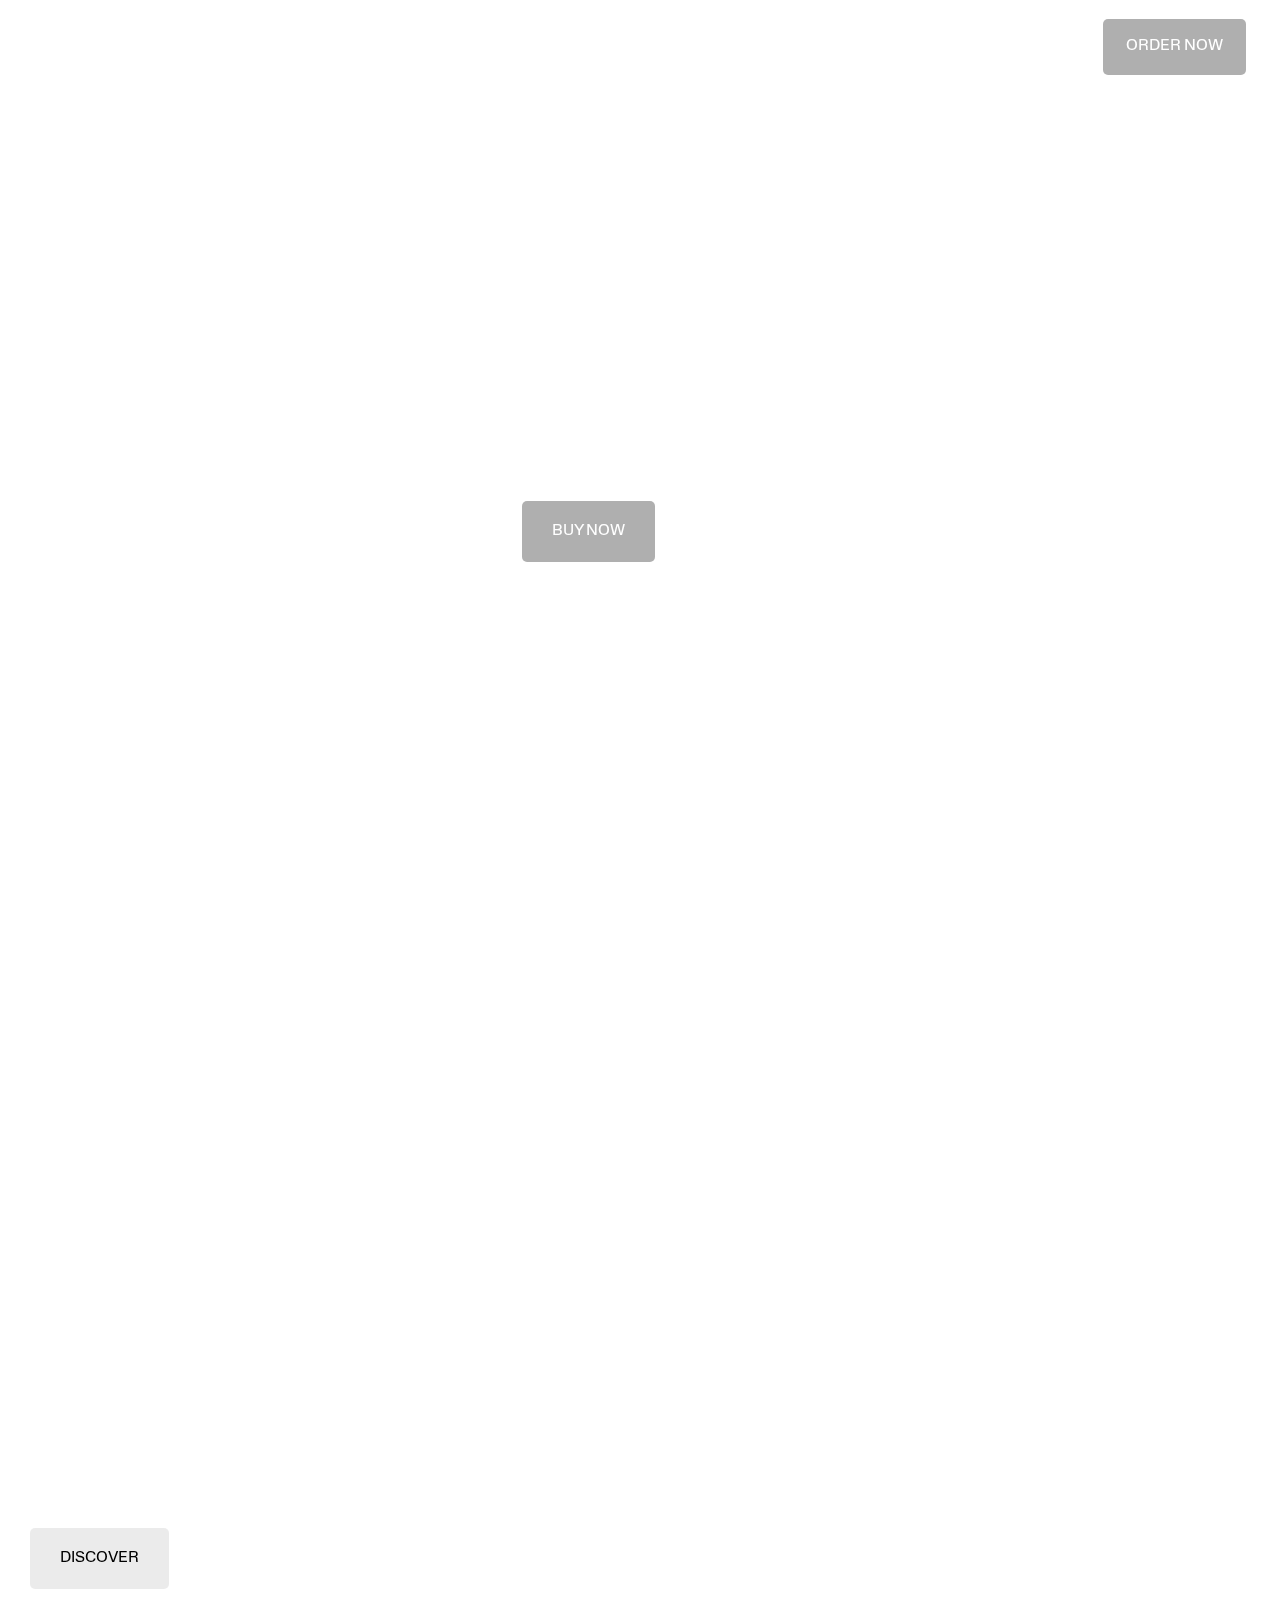
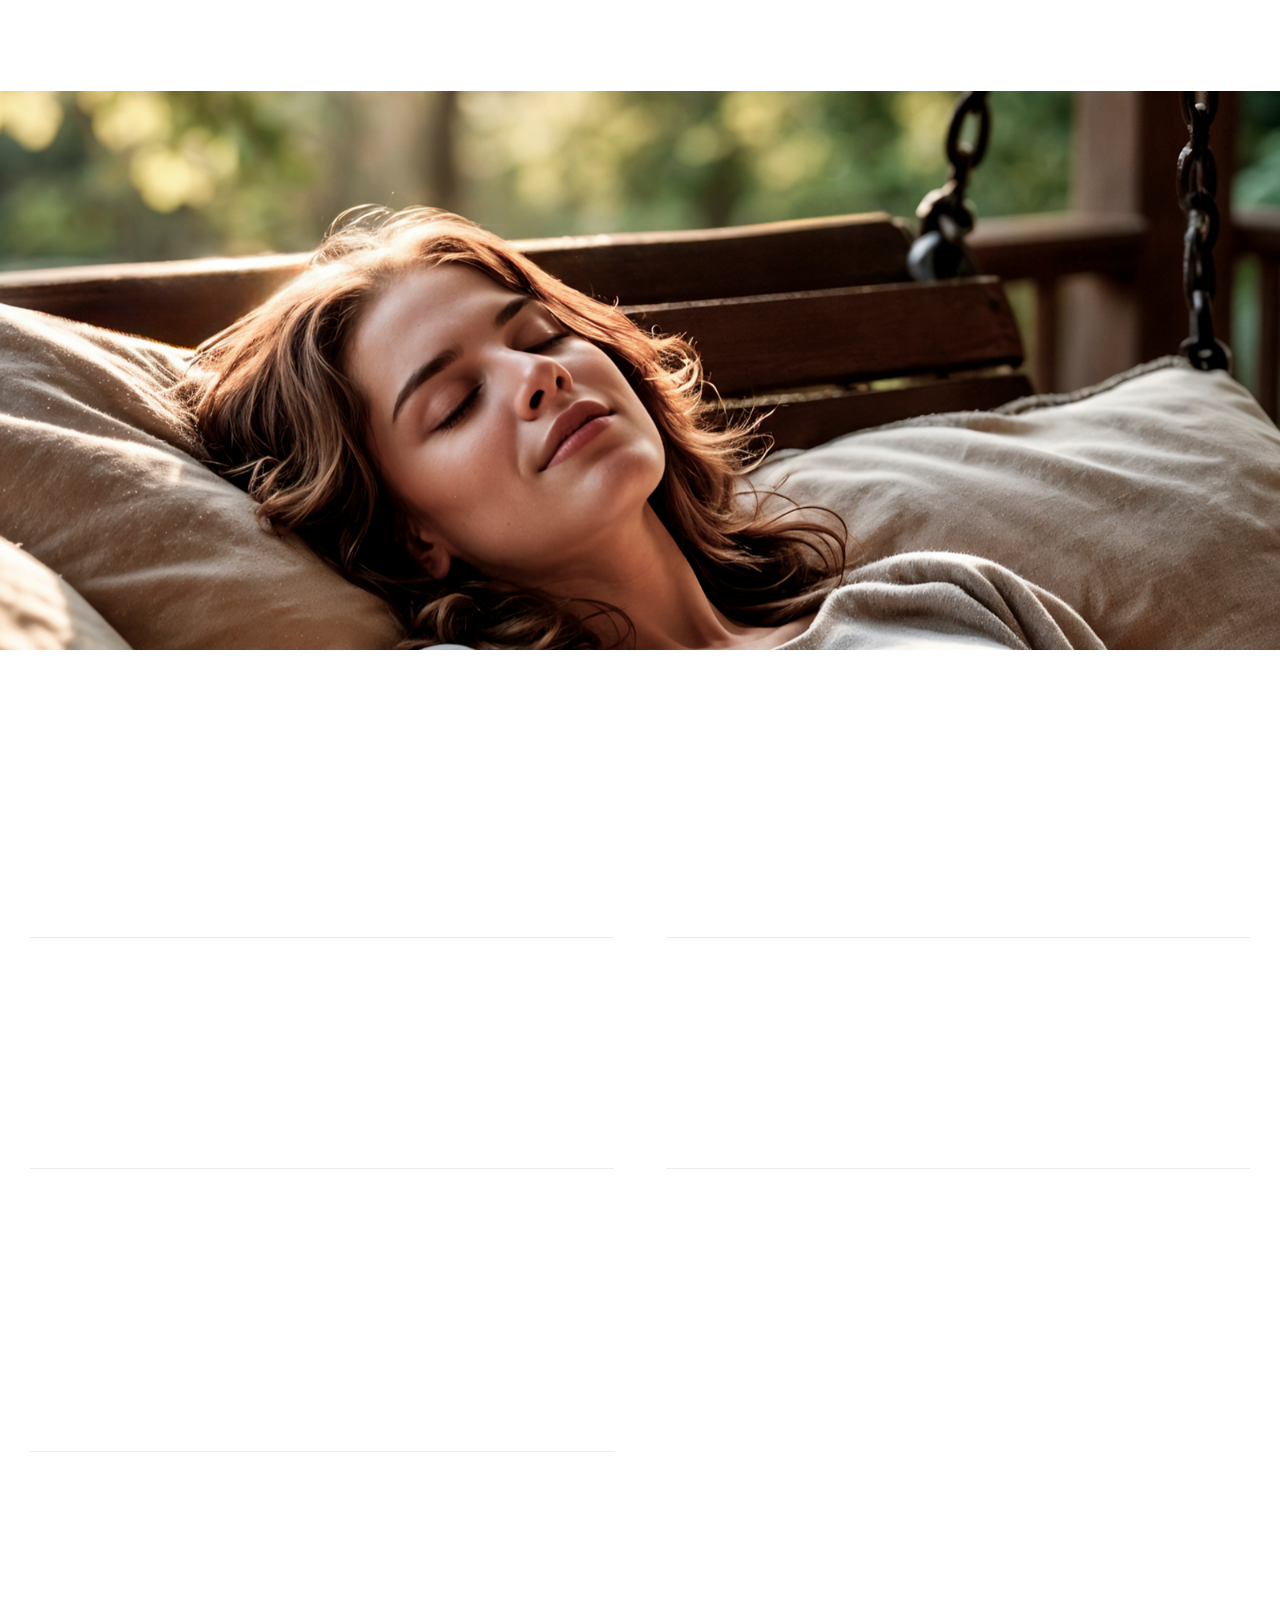
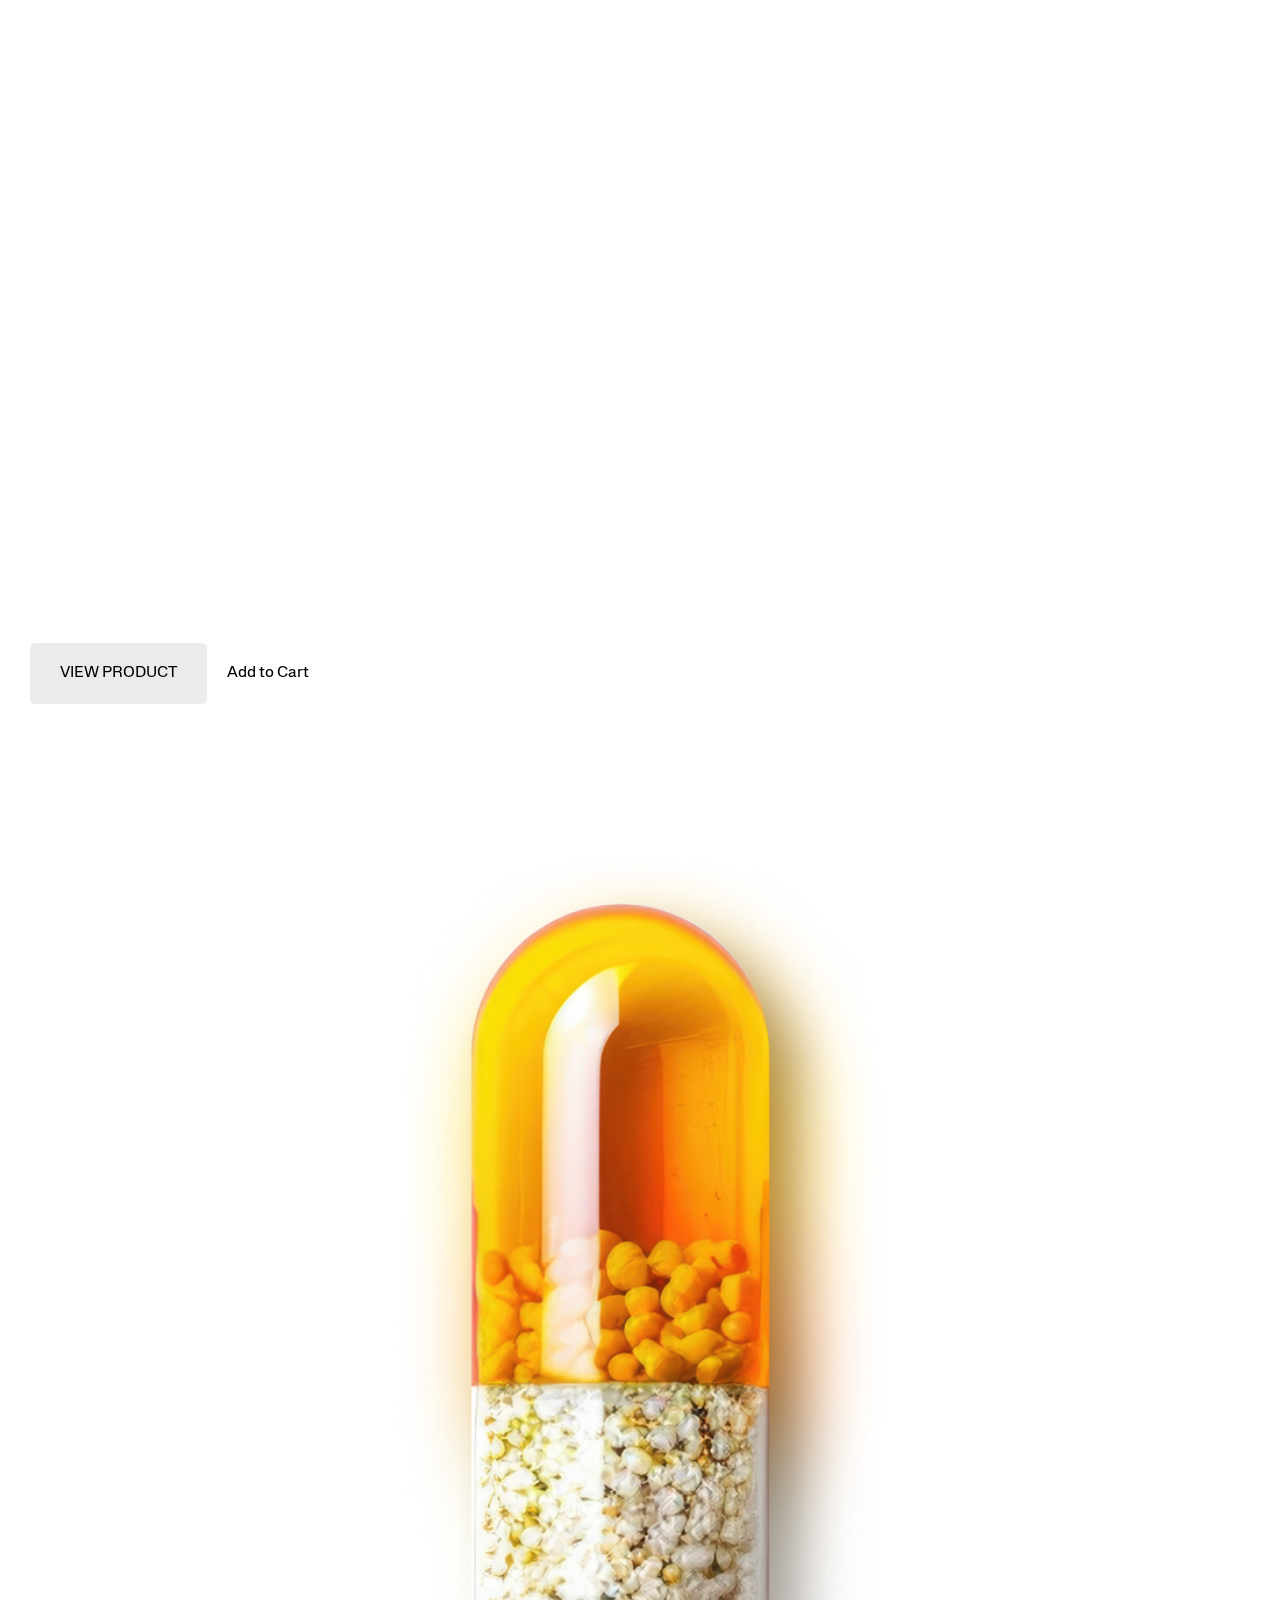
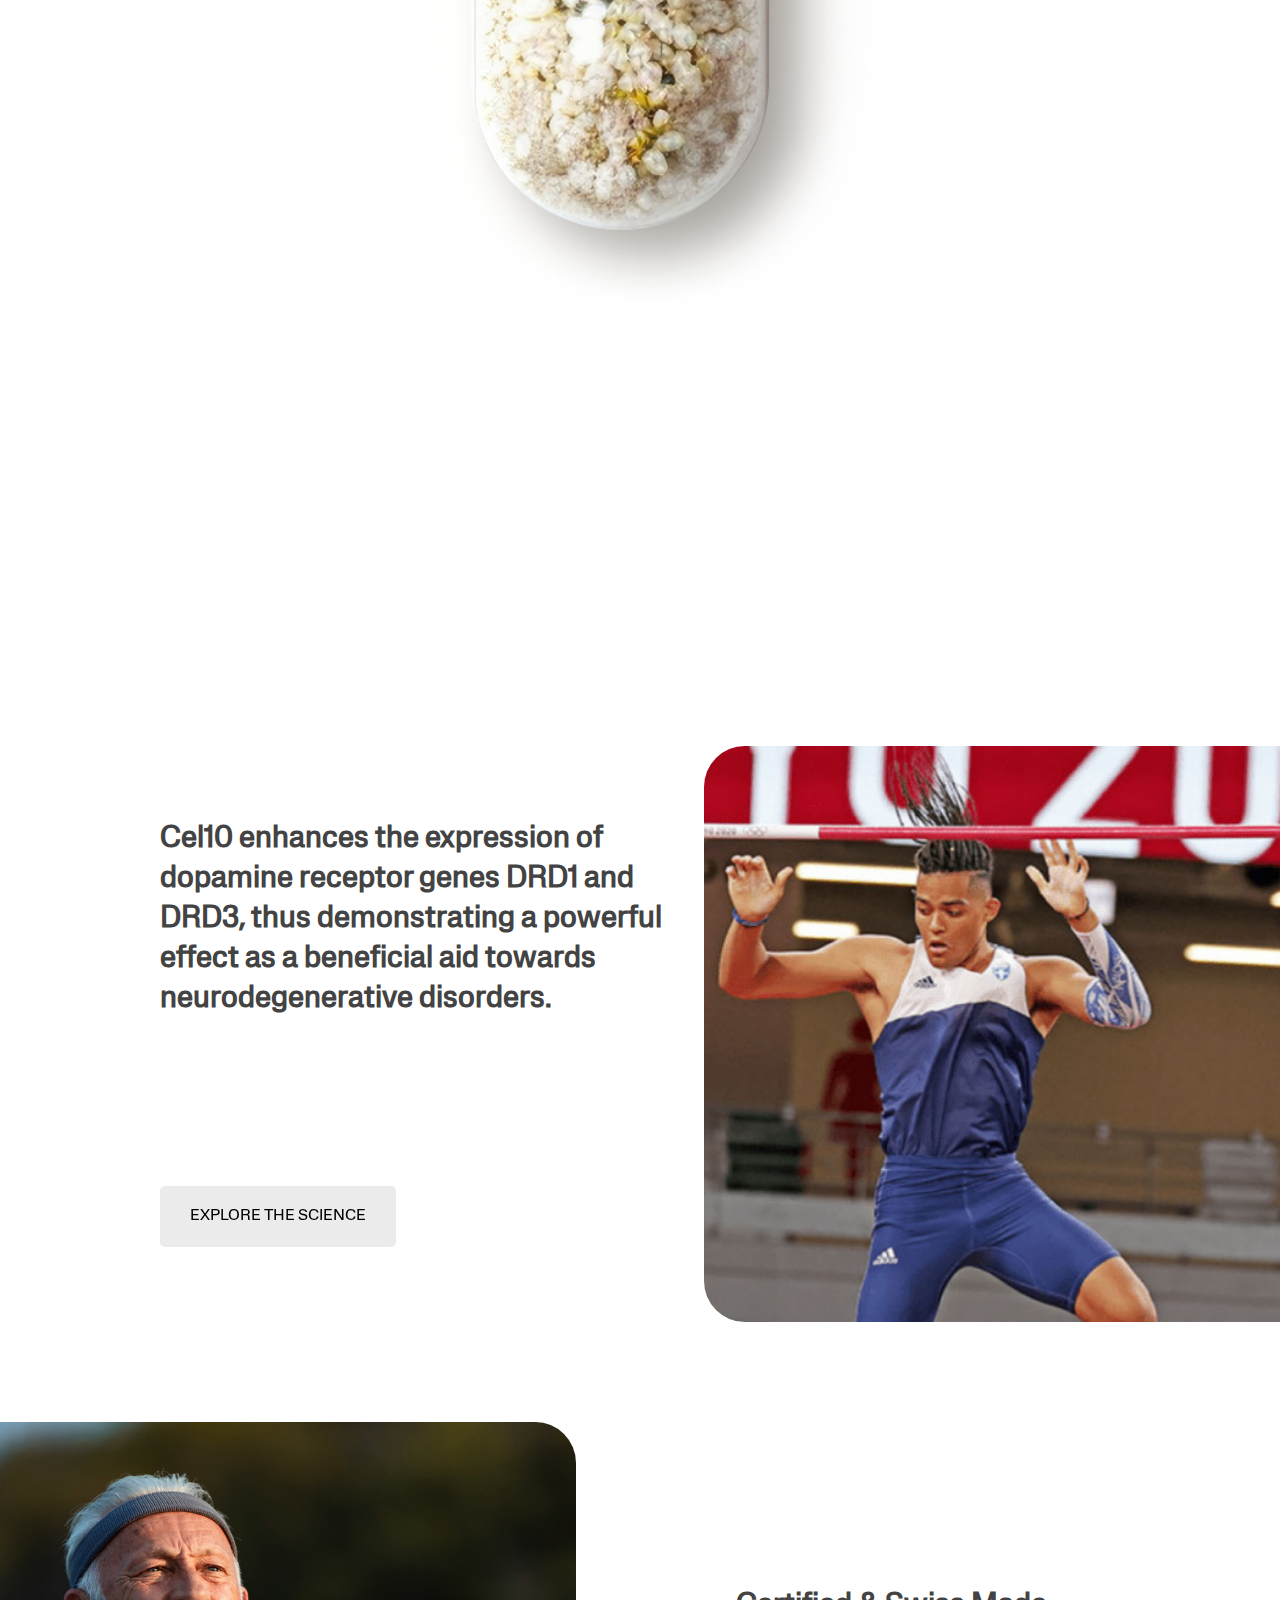
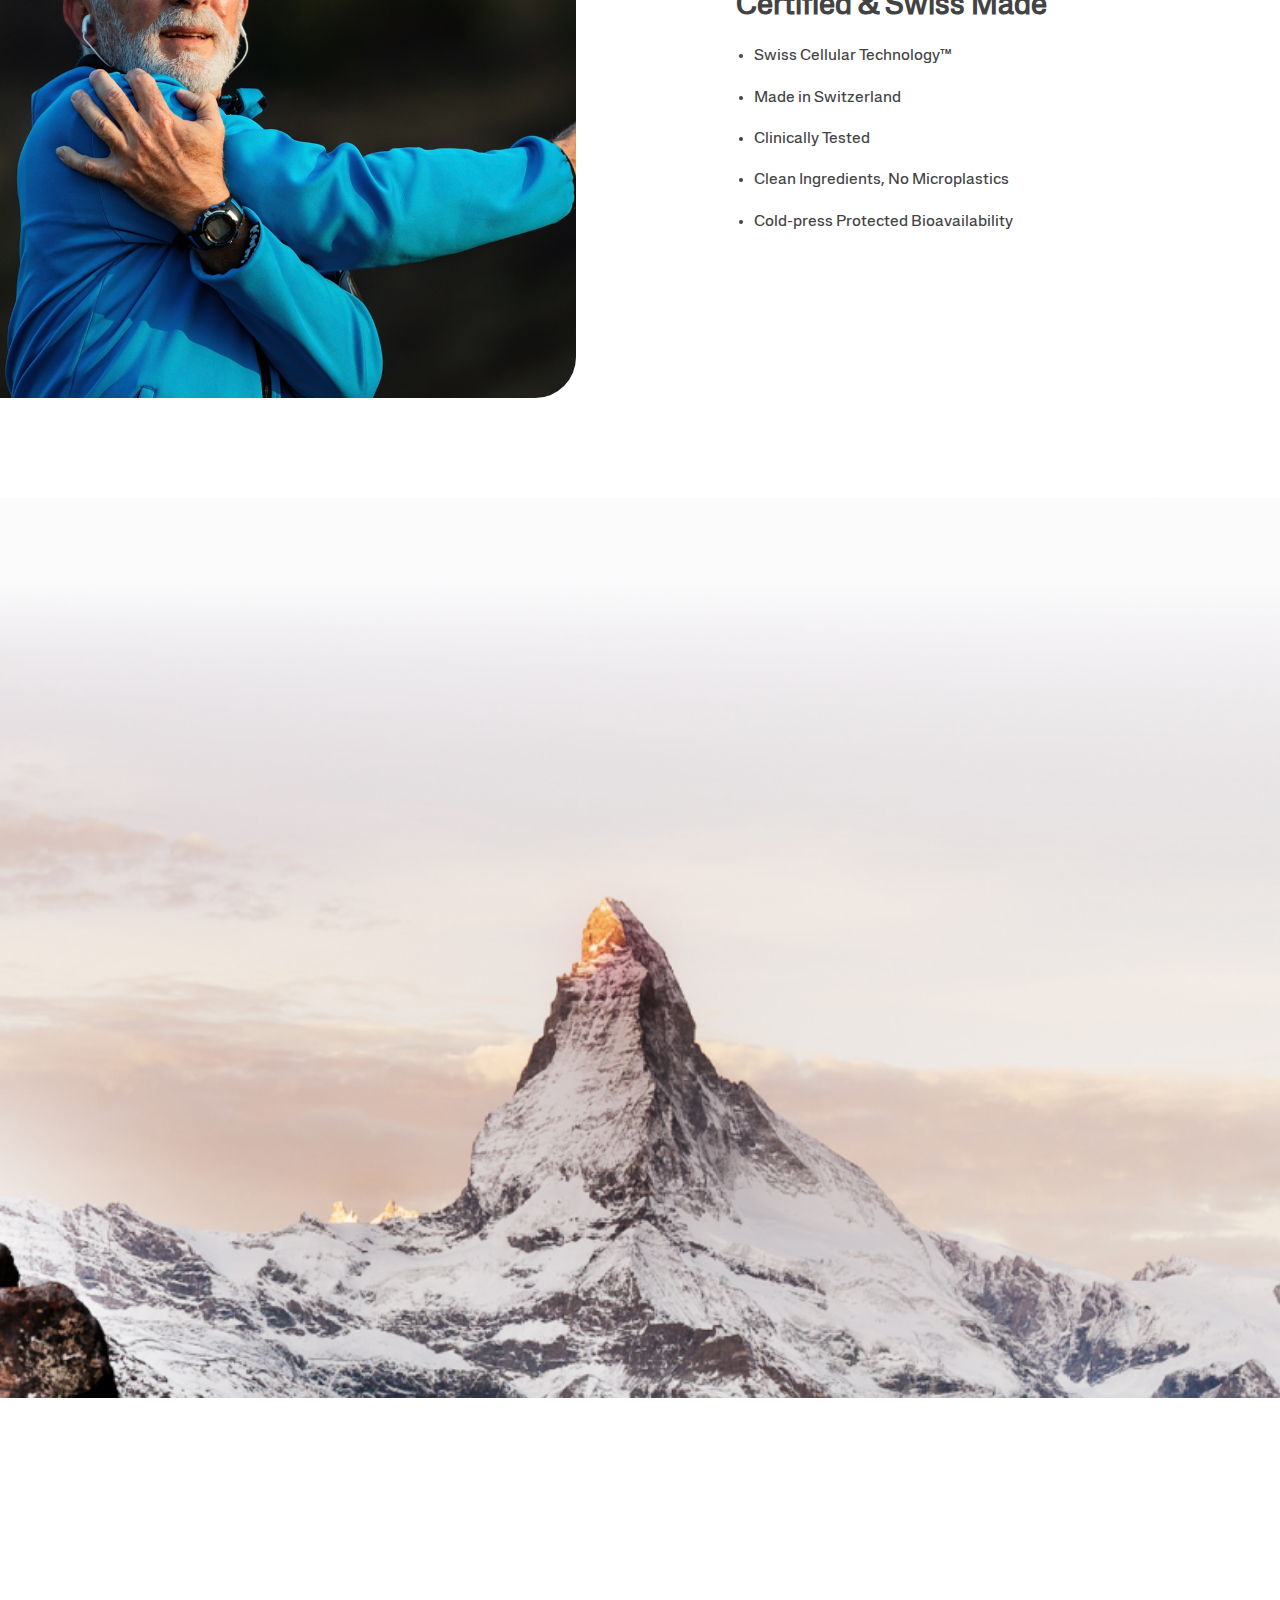
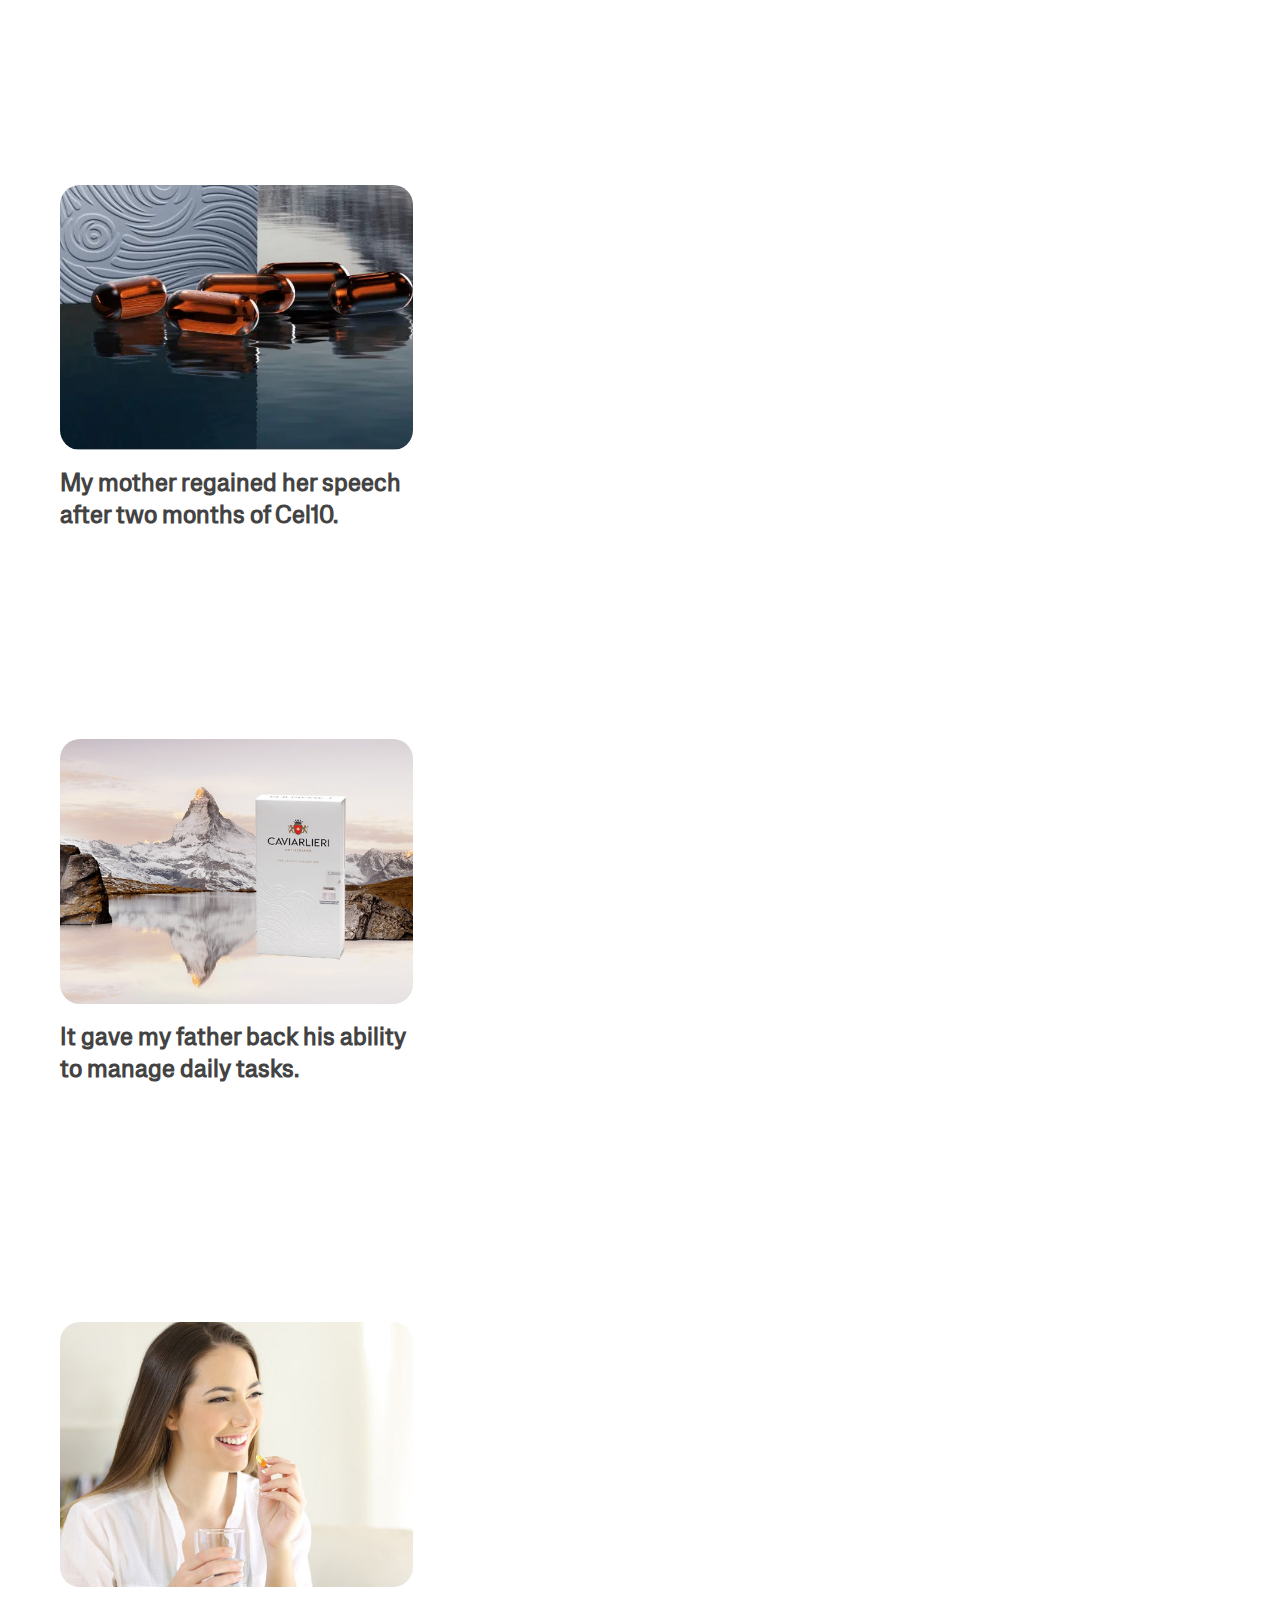
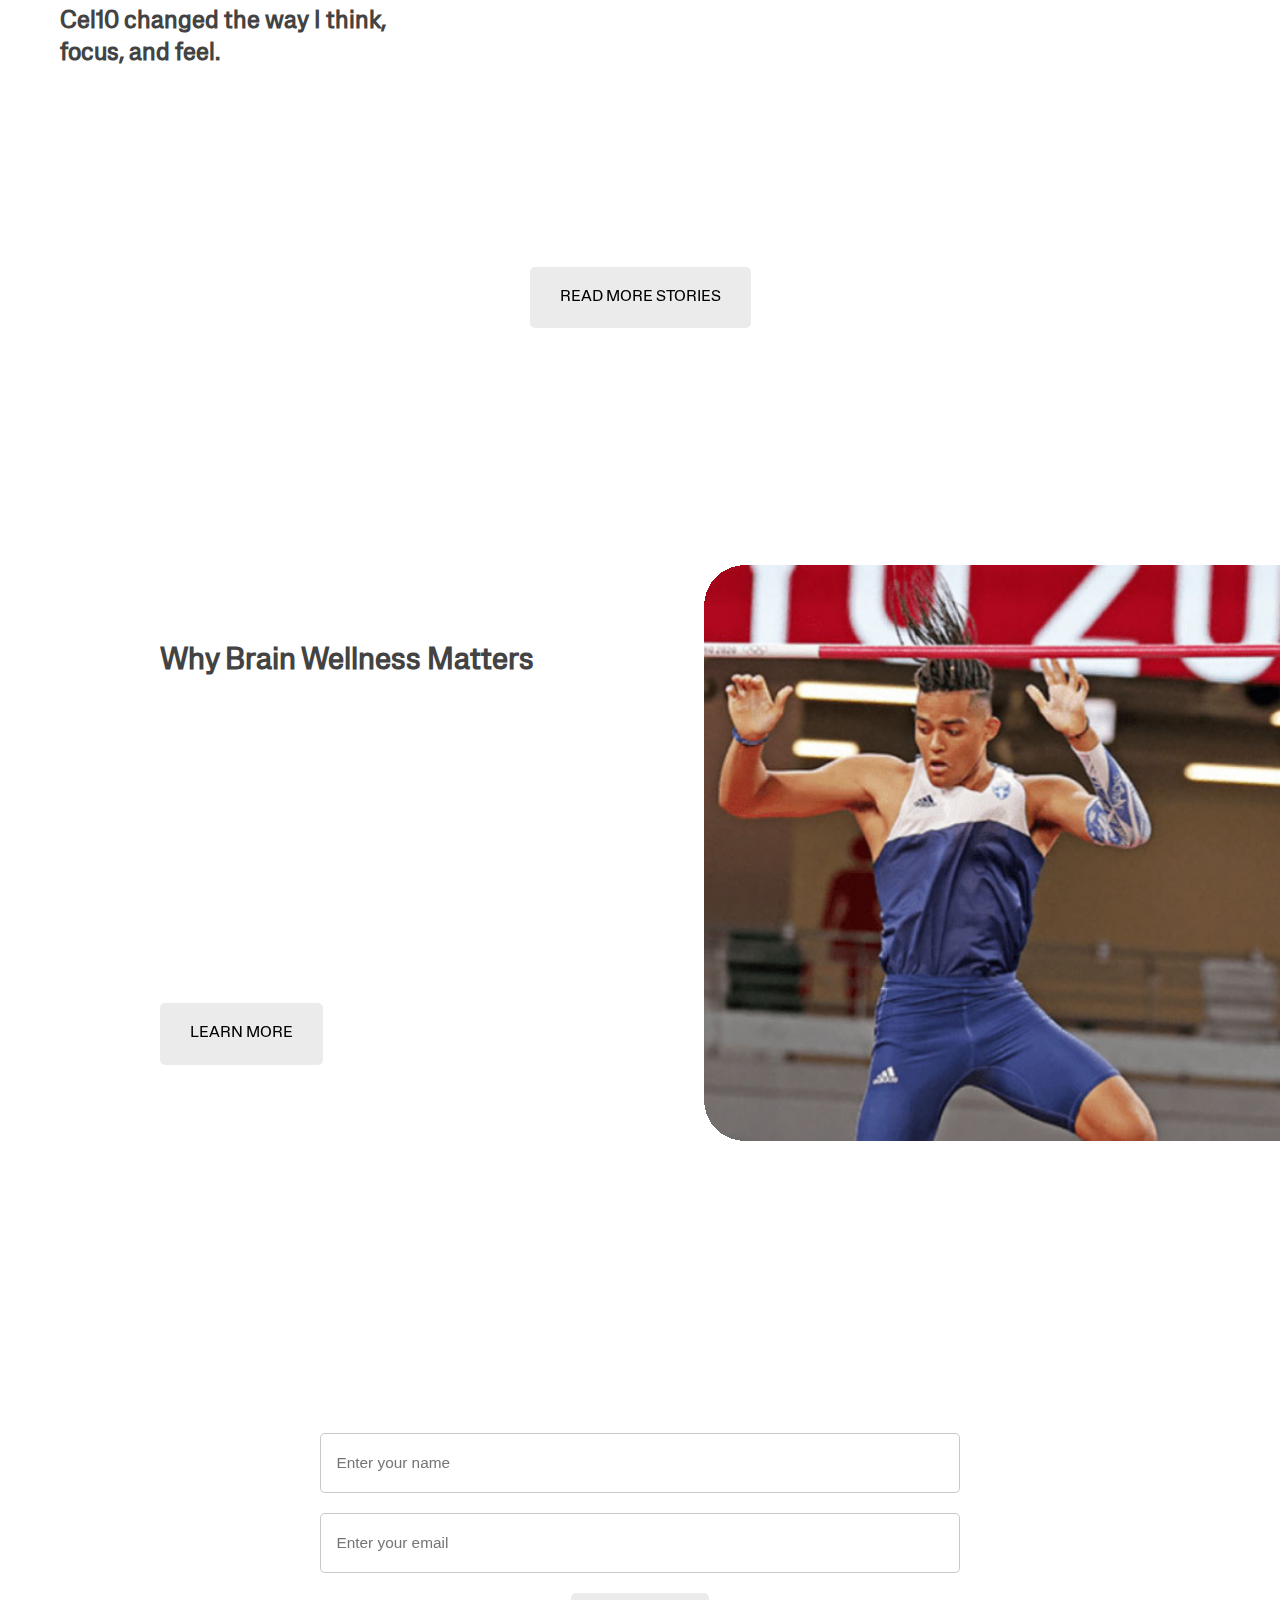
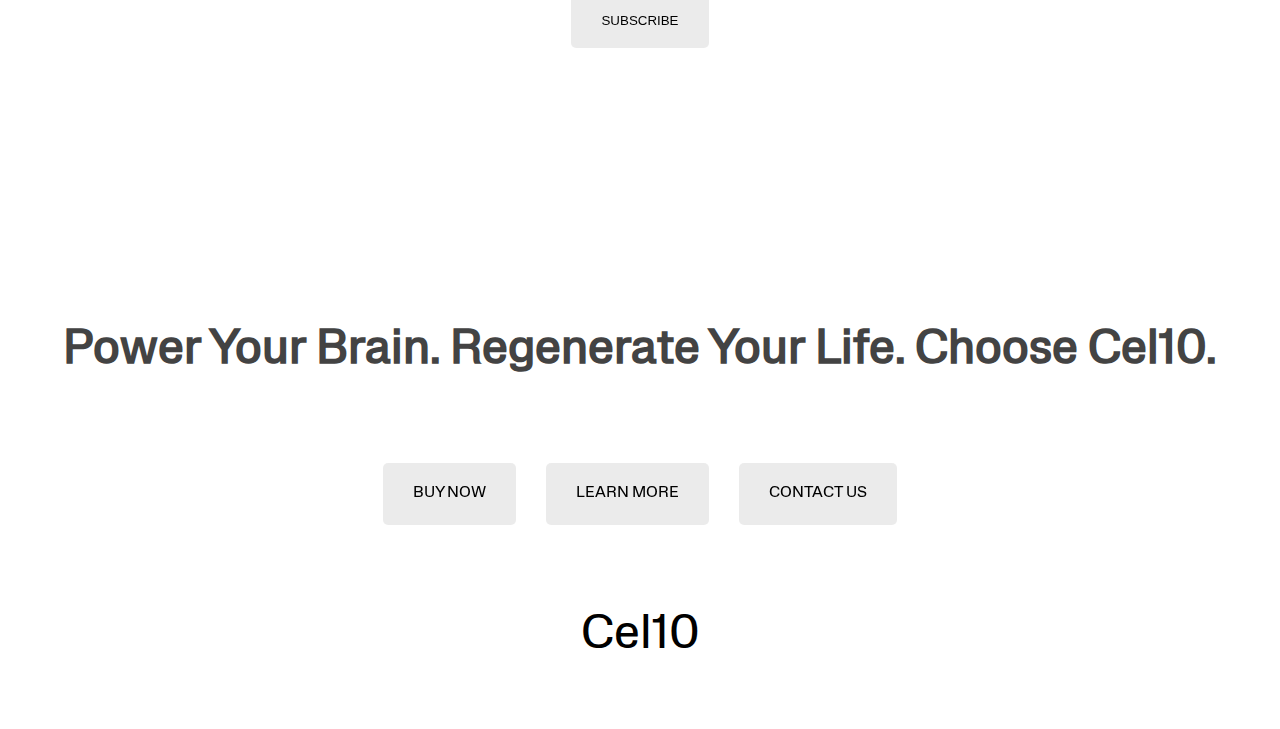
<file: index.html>
<!DOCTYPE html>
<html lang="en">

<head>
  <meta charset="UTF-8" />
  <meta name="viewport" content="width=device-width, initial-scale=1.0" />
  <title>Cel10</title>
  <link rel="stylesheet" href="./css/app.css" />
  <link rel="shortcut icon" href="./assets/favicon.png" type="image/x-icon" />
</head>

<body>
  <header class="header">
    <div class="header_inner">
      <div class="header_content container">
        <nav class="header_navigations_links">
          <div class="header_brand_logo site_navigation--item">
            <a href="/">
              <span class="text_xl">Cel10</span>
            </a>
          </div>
          <ul class="menu site_navigation--item">
            <li>
              <a href="/" class="header_nav_links has_active--effect">Products</a>
            </li>
            <li>
              <a href="/" class="header_nav_links has_active--effect">About</a>
            </li>
            <li>
              <a href="/" class="header_nav_links has_active--effect">News</a>
            </li>
            <li>
              <a href="/" class="header_nav_links has_active--effect">Careers</a>
            </li>
          </ul>
          <div class="cta_main diraction_aware_hover site_navigation--item">
            <a href="/" class="cta">ORDER NOW </a>
          </div>
        </nav>
        <button class="menu-toggle">☰</button>
      </div>
      <div class="off-canvas-menu">
        <div class="off-canvas-menu-inner site_container-full">
          <button class="menu-close">&times;</button>
        </div>
      </div>
    </div>
  </header>
  <section class="hero_section">
    <div class="hero_section_inner">
      <div class="hero_section_background">
        <video class="hero_background"
          src="https://cdn2-bread6hkcwg3dyar.z01.azurefd.net/assets/images/home/Video-Bg.mp4" muted autoplay
          playsinline="webkit-playsinline"></video>
      </div>
      <div class="hero_section_content">
        <div class="hero_content-top">
          <h1 class="hero_section_title">Power Your Brain – Cel10</h1>
          <p class="hero_section_description">
            Cel10 – the Swiss Solution derived from marine peptides
          </p>
        </div>
        <div class="hero_section-bottom">
          <a href="/" class="primary_cta">Buy Now</a>
          <a href="/" class="primary_cta-outline has_active--effect">Learn More</a>
        </div>
      </div>
    </div>
  </section>
  <main class="main_content">
    <section class="youth_section w-100">
      <div class="youth_inner">
        <div class="youth_top section_top site_container-full">
          <h1>Rediscover the Power of Your Brain</h1>
          <span class="text_monoSpaced">Rediscover your memory power and brain performance with Cel10.</span>
          <p class="text_xl text_light">
            As we age, our brains face increasing stress—pollution, poor diet, inflammation, and free radical damage—all contributing to cognitive decline. Cel10, powered by Swiss Cellular Technology and marine bioactives, is designed to reverse this process, rejuvenate your brain, and restore your quality of life.
          </p>
          <a href="/" class="primary_cta">discover</a>
        </div>
        <div class="youth_bottom">
          <div class="youth_bottom-right">
            <img class="youth_product-image parallax"
              src="./assets/banner3.jpg"
              alt="Moving Product Close Up" />
          </div>
        </div>
      </div>
    </section>
    <section class="miracle_section w-100">
      <div class="miracle_inner site_container-full">
        <div class="miracle_top section_top">
          <h2 class="text_xl">
            Key Benefits of 
            <span class="text_light">Cel10</span>
          </h2>
          <p class="text_xl text_monoSpaced">
            A Leader in Scientific Research for Biological Aging
          </p>
        </div>
        <div class="miracle_bottom">
          <div class="miracle_bottom-inner">
            <div class="site_grid grid_col-2">
              <div class="miracle_item">
                <div class="miracle_item-inner">
                  <span class="text_monoSpaced">1.</span>
                  <h2 class="miracle_item-title">
                    Sharper Focus & Memory
                  </h2>
                  <p class="miracle_item-description">
                    Improve recall, focus, and cognitive clarity.
                  </p>
                
                </div>
              </div>
              <div class="miracle_item">
                <div class="miracle_item-inner">
                  <span class="text_monoSpaced">2.</span>
                  <h2 class="miracle_item-title">
                    Emotional Resilience
                  </h2>
                  <p class="miracle_item-description">
                    Balance mood and manage stress with dopamine support.
                  </p>
                
                </div>
              </div>
              <div class="miracle_item">
                <div class="miracle_item-inner">
                  <span class="text_monoSpaced">3.</span>
                  <h2 class="miracle_item-title">
                    Neuroprotection at the Cellular Level
                  </h2>
                  <p class="miracle_item-description">
                    Slow cognitive ageing and fight neurodegenerative decline.
                  </p>
                
                </div>
              </div>
              <div class="miracle_item">
                <div class="miracle_item-inner">
                  <span class="text_monoSpaced">4.</span>
                  <h2 class="miracle_item-title">
                    Enhanced Brain Flexibility
                  </h2>
                  <p class="miracle_item-description">
                    Stimulate neuroplasticity and adaptability.
                  </p>
                
                </div>
              </div>
              <div class="miracle_item">
                <div class="miracle_item-inner">
                  <span class="text_monoSpaced">5.</span>
                  <h2 class="miracle_item-title">
                    Better Living Through Better Thinking
                  </h2>
                  <p class="miracle_item-description">
                    Unlock creativity, productivity, and mental energy.
                  </p>
                
                </div>
              </div>
            </div>
          </div>
        </div>
      </div>
    </section>
    <section class="introducing_section  w-100 change_background">
      <div class="introducing_inner site_container-full" >
        <div class="introducing_top section_top">
          <h2 class="text_xl">RESET YOUR AGE. MAKE YOUR CELLS YOUNG AGAIN</h2>
        </div>
        <div class="introducing_bottom">
          <div class="introducing_bottom-left sticky_content">
            <h2 class="introducing_title-sticky">
              <span class="text_light">Cel10 – Advanced </span>  Neuroprotection 
            </h2>
            <p>Price: CHF 300 | 30 Capsules</p>
            <div class="introducing_ctas site_flex">
              <a href="/" class="primary_cta">View Product</a>
              <a href="/" class="primary_cta-outline has_active--effect cta_dark">Add to Cart</a>
            </div>
            <p class="introducing_decription">
              Formulated with marine peptides, high-purity caviar protein, algal oil, CoQ10, and astaxanthin, Cel10 is your daily defence against neurodegeneration.
            </p>
          </div>
          <div class="introducing_bottom-right">
            <img class="introducing_product-image"
              src="./assets/moving-product.png"
              alt="Moving Product Close Up" />
          </div>
        </div>
      </div>
    </section>
    
    <section class="olympians_section w-100">
      <div class="olympians_inner">
        <div class="olympians_top section_top">
  
        </div>
        <div class="olympians_bottom">
          <div class="olympians_bottom-inner">
            <div class="olympians_items site_flex--column site_flex site_flex-even">
              <div class="olympains_item flex_item site_flex">
                <div class="olympains_item-left">
                  <div class="olympains_item-left--inner">
                    <h3>Cel10 enhances the expression of dopamine receptor genes DRD1 and DRD3, thus demonstrating a powerful effect as a beneficial aid towards neurodegenerative disorders.</h3>
                    <p class="text_monoSpaced">
                      – Dr. Sotiris N. Nikolopulos, Neurologist
                    </p>
         
                    <p>
                      Backed by Swiss clinical research, Cel10 delivers targeted support for those managing memory loss, Parkinson’s symptoms, and early Alzheimer’s.
                    </p>
                    <a href="/" class="primary_cta">Explore the Science</a>
                  </div>
                </div>
                <div class="olympains_item-right">
                  <div class="olympains_item-right--inner">
                    <img src="./assets/haeth2.jpg"
                      alt="Olympian Emmanouil Karalis, Greece" class="olympains_item-image parallax" />
                  </div>
                </div>
              </div>
              <div class="olympains_item flex_item site_flex">
                <div class="olympains_item-left">
                  <div class="olympains_item-left--inner">
                    <h3>Certified & Swiss Made</h3>

                    <ul class="has_list--style site_flex site_flex--column">
                      <li>Swiss Cellular Technology™</li>
                      <li>Made in Switzerland</li>
                      <li>Clinically Tested</li>
                      <li>Clean Ingredients, No Microplastics</li>
                      <li>Cold-press Protected Bioavailability</li>
                    </ul>
                  </div>
                </div>
                <div class="olympains_item-right">
                  <div class="olympains_item-right--inner">
                    <img src="./assets/haeth1.jpg"
                      alt="Olympian Emmanouil Karalis, Greece" class="olympains_item-image parallax" />
                  </div>
                </div>
              </div>
            </div>
          </div>
        </div>
      </div>
    </section>
    <section class="image_section w-100">
      <div class="image_section-inner">
        <img src="./assets/bgndc.png" alt="" class="parallax" />
      </div>
    </section>
    <section class="journal_section w-100">
      <div class="journal_inner">
        <div class="journal_top section_top site_container-full">
          <h2 class="text_xl">THE <span class="text_light">JOURNAL</span></h2>
          <h2 class="text_xl">
            AND <span class="text_light"> FINDINGS </span>
          </h2>
        </div>
        <div class="journal_bottom">
          <div class="swiper journal_slider site_container-full">
            <div class="swiper-wrapper">
              <div class="swiper-slide">
                <div class="journal_item-inner site_flex site_flex--column">
                  <div class="journal_item-image">
                    <img
                      src="./assets/caviarlieri-caviar-supplement-softgels.jpg"
                      alt="Journal Image 1" />
                  </div>
                  <div class="journal_item-content site_flex site_flex--column">
                    <h4 class="journal_item-title">
                      My mother regained her speech after two months of Cel10.
                    </h4>
                    <p>
                      What is Fish Collagen? Fish Collagen is collagen protein
                      derived from fish, specifically fish skin, scales, and
                      bones. Fish collagen is special because it ...
                    </p>
                    <p class="text_monoSpaced">-Dr. Binu</p>
                    
                  </div>
                </div>
              </div>
              <div class="swiper-slide">
                <div class="journal_item-inner site_flex site_flex--column">
                  <div class="journal_item-image">
                    <img
                      src="./assets/caviarlieri-cellular-therapy-supplement.jpg"
                      alt="Journal Image 1" />
                  </div>
                  <div class="journal_item-content site_flex site_flex--column">
                    <h4 class="journal_item-title">
                      It gave my father back his ability to manage daily tasks.
                    </h4>
                    <p>
                      Sturgeon Caviar is an exceptional nutritional
                      ingredient, rich in amino acids and essential fatty
                      acids. The human body can make most of the types of fats
                      it needs for our body from other fats or raw
                      materials...
                    </p>
                    <p class="text_monoSpaced">-Mr. Durai</p>
                   
                  </div>
                </div>
              </div>
              <div class="swiper-slide">
                <div class="journal_item-inner site_flex site_flex--column">
                  <div class="journal_item-image">
                    <img
                      src="./assets/effective-supplements-for-joint-pain.jpg"
                      alt="Journal Image 1" />
                  </div>
                  <div class="journal_item-content site_flex site_flex--column">
                    <h4 class="journal_item-title">
                      Cel10 changed the way I think, focus, and feel.
                    </h4>
                    <p>
                      If you have joint pain from arthritis, you may be
                      looking for ways to help to reduce the severity of
                      your...
                    </p>
                    <p class="text_monoSpaced">-Mrs. R, 68</p>
                    
                  </div>
                </div>
              </div>
            </div
            >
          </div>
          <a href="/" class="primary_cta">Read More Stories</a>
        </div>
      </div>
    </section>
    <section class="olympians_section w-100">
      <div class="olympians_inner">

        <div class="olympians_bottom">
          <div class="olympians_bottom-inner">
            <div class="olympians_items site_flex--column site_flex site_flex-even">
              <div class="olympains_item flex_item site_flex">
                <div class="olympains_item-left">
                  <div class="olympains_item-left--inner">
                    <h3>Why Brain Wellness Matters</h3>
                    <p class="text_light">
                      Brain Wellness = Life Wellness  
                    </p>
                    <p>
                      Your brain controls everything—your memory, emotions, coordination, and decision-making. As early as your 30s, dopamine production and neuron repair start to decline. Left unchecked, this leads to mood disorders, memory lapses, and eventually, conditions like Alzheimer’s and Parkinson’s.
                    </p>
                    <p class="text_monoSpaced">
                      Cel10 is designed to intervene early, repair deeply, and restore naturally.
                    </p>
                    <a href="/" class="primary_cta">Learn More</a>
                  </div>
                </div>
                <div class="olympains_item-right">
                  <div class="olympains_item-right--inner">
                    <img src="./assets/haeth2.jpg"
                      alt="Olympian Emmanouil Karalis, Greece" class="olympains_item-image parallax" />
                  </div>
                </div>
              </div>
            </div>
          </div>
        </div>
      </div>
    </section>
    <section class="newsletter_section w-100">
      <div class="site_container-full">
        <div class="newsletter_inner site_flex site_flex--column">
          <div class="newsletter_top">
            <h2 class="text_xl">Be the First to Know</h2>
            <p class="text_light">Sign up for brain health tips, product updates, and exclusive offers.</p>
          </div>
          <div class="newsletter_bottom">
            <form action="" class="newsletter_form site_flex">
              <input type="text" placeholder="Enter your name" class="newsletter_input" required />
              <input type="email" placeholder="Enter your email" class="newsletter_input" required />
              <button type="submit" class="primary_cta">Subscribe</button>
            </form>
          </div>
        </div>
      </div>
    </section>
    <footer class="w-100">
      <div class="footer_inner">
        <div class="site_container-full site_flex site_flex--column">
          <div class="footer_col footer_left">
            <div class="footer_left-inner site_flex">
              <h4 class="text_xl">Power Your Brain. Regenerate Your Life. Choose Cel10.</h4>
            </div>
          </div>

          <div class="footer_col footer_bottom">
            <div class="footer_bottom-inner site_flex">
              <div class="footer_bottom-col footer_bottom-left">
                <a href="/" class="primary_cta">
                  Buy Now
                </a>
              </div>
              <div class="footer_bottom-col footer_bottom-center">
                <a href="/" class="primary_cta">Learn More</a>
              </div>
              <div class="footer_bottom-col footer_bottom-right">
                <a href="/" class="primary_cta">Contact Us</a>
              </div>
            </div>
          </div>
          <div class="footer_col footer_bottom">
            <div class="footer_bottom-inner site_flex">
              <div class="footer_bottom-col footer_bottom-left">
                <a href="/" class="text_xl">
                  Cel10
                </a>
              </div>
              
            </div>
          </div>
        </div>
      </div>
    </footer>
  </main>
  <script src="./js/gsap.js"></script>
  <script src="./js/scrolltrigger.js"></script>
  <script src="./js/parallax.min.js"></script>
  <script src="./js/jQuery.js"></script>
  <script src="./js/swiper-bundle.min.js"></script>
  <script src="./js/lenis.js"></script>
  <script src="./js/app.js"></script>
</body>

</html>
</file>
<file: css/app.css>
@import url(./style.css);
</file>
